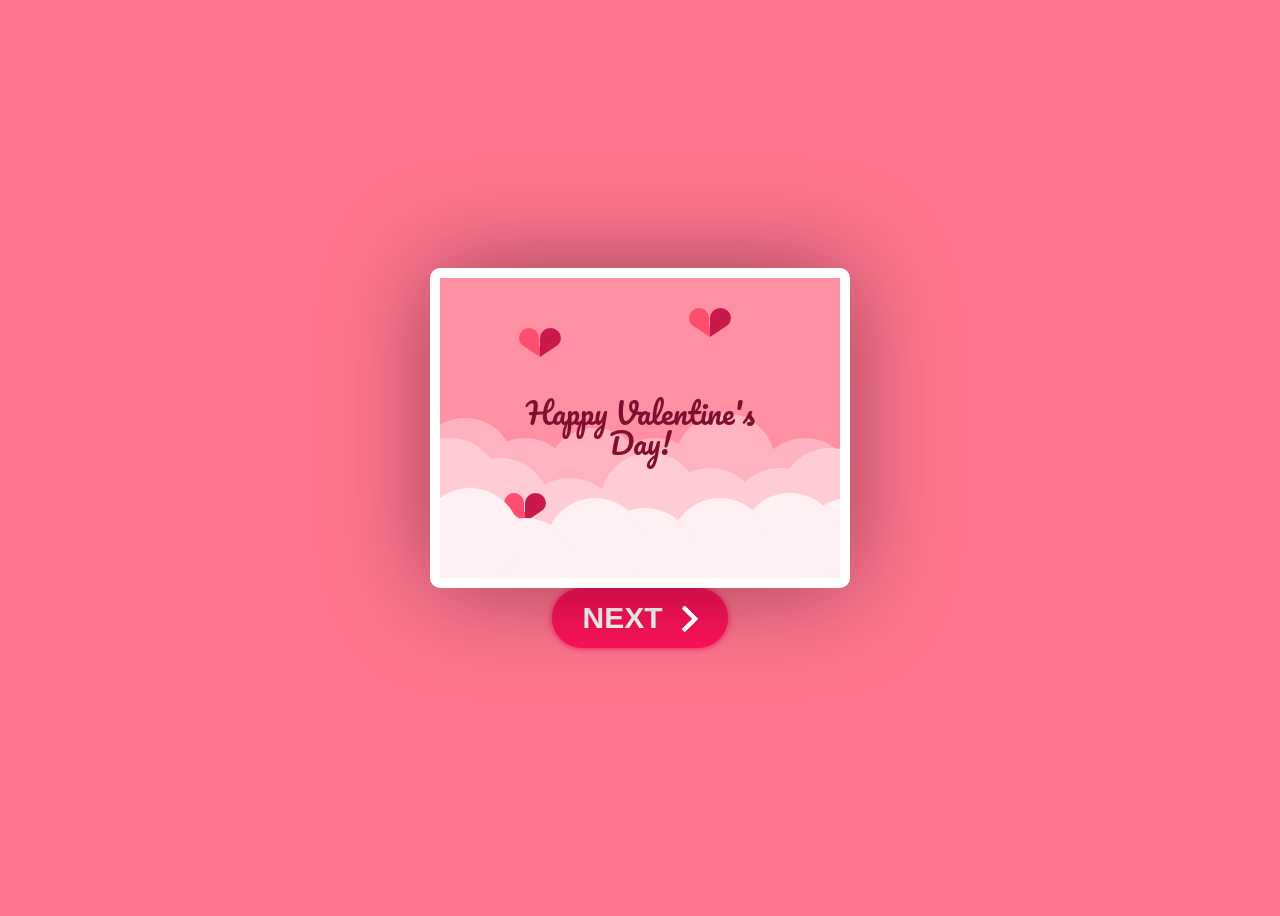
<file: index.html>
<!DOCTYPE html>
<html lang="en">
    <head>
        <meta charset="viewport" content="width=device-width, initial-scale=1.0">
        <title>Happy Valentine's Day! ❤️</title>
        <link rel="icon" href="img/flowers.png" type="image/x-icon" />
        <link rel="stylesheet" href="style.css">
    </head>
    <body>
        <div class="happy-valentines">
            <div class="valentines-day-card">
              <div class="clouds"></div>
              <div class="hearts">
                <div class="heartOne">
                  <div class="left-side"></div>
                  <div class="right-side"></div>
                </div>
                <div class="heartTwo">
                  <div class="left-side"></div>
                  <div class="right-side"></div>
                </div>
                    <div class="heartThree">
                  <div class="left-side"></div>
                  <div class="right-side"></div>
                </div>
                 <div class="heartFour">
                  <div class="left-side"></div>
                  <div class="right-side"></div>
                </div>
                 <div class="heartFive">
                 <div class="left-side"></div>
                  <div class="right-side"></div>
                </div>
              </div>
              <div class="text"><span>Happy Valentine's</br> Day!</div>
            </div>
            <div class="btn-conteiner">
                <a class="btn-content" href="flower.html">
                  <span class="btn-title">NEXT</span>
                  <span class="icon-arrow">
                    <svg width="66px" height="43px" viewBox="0 0 66 43" version="1.1" xmlns="http://www.w3.org/2000/svg" xmlns:xlink="http://www.w3.org/1999/xlink">
                      <g id="arrow" stroke="none" stroke-width="1" fill="none" fill-rule="evenodd">
                        <path id="arrow-icon-one" d="M40.1543933,3.89485454 L43.9763149,0.139296592 C44.1708311,-0.0518420739 44.4826329,-0.0518571125 44.6771675,0.139262789 L65.6916134,20.7848311 C66.0855801,21.1718824 66.0911863,21.8050225 65.704135,22.1989893 C65.7000188,22.2031791 65.6958657,22.2073326 65.6916762,22.2114492 L44.677098,42.8607841 C44.4825957,43.0519059 44.1708242,43.0519358 43.9762853,42.8608513 L40.1545186,39.1069479 C39.9575152,38.9134427 39.9546793,38.5968729 40.1481845,38.3998695 C40.1502893,38.3977268 40.1524132,38.395603 40.1545562,38.3934985 L56.9937789,21.8567812 C57.1908028,21.6632968 57.193672,21.3467273 57.0001876,21.1497035 C56.9980647,21.1475418 56.9959223,21.1453995 56.9937605,21.1432767 L40.1545208,4.60825197 C39.9574869,4.41477773 39.9546013,4.09820839 40.1480756,3.90117456 C40.1501626,3.89904911 40.1522686,3.89694235 40.1543933,3.89485454 Z" fill="#FFFFFF"></path>
                        <path id="arrow-icon-two" d="M20.1543933,3.89485454 L23.9763149,0.139296592 C24.1708311,-0.0518420739 24.4826329,-0.0518571125 24.6771675,0.139262789 L45.6916134,20.7848311 C46.0855801,21.1718824 46.0911863,21.8050225 45.704135,22.1989893 C45.7000188,22.2031791 45.6958657,22.2073326 45.6916762,22.2114492 L24.677098,42.8607841 C24.4825957,43.0519059 24.1708242,43.0519358 23.9762853,42.8608513 L20.1545186,39.1069479 C19.9575152,38.9134427 19.9546793,38.5968729 20.1481845,38.3998695 C20.1502893,38.3977268 20.1524132,38.395603 20.1545562,38.3934985 L36.9937789,21.8567812 C37.1908028,21.6632968 37.193672,21.3467273 37.0001876,21.1497035 C36.9980647,21.1475418 36.9959223,21.1453995 36.9937605,21.1432767 L20.1545208,4.60825197 C19.9574869,4.41477773 19.9546013,4.09820839 20.1480756,3.90117456 C20.1501626,3.89904911 20.1522686,3.89694235 20.1543933,3.89485454 Z" fill="#FFFFFF"></path>
                        <path id="arrow-icon-three" d="M0.154393339,3.89485454 L3.97631488,0.139296592 C4.17083111,-0.0518420739 4.48263286,-0.0518571125 4.67716753,0.139262789 L25.6916134,20.7848311 C26.0855801,21.1718824 26.0911863,21.8050225 25.704135,22.1989893 C25.7000188,22.2031791 25.6958657,22.2073326 25.6916762,22.2114492 L4.67709797,42.8607841 C4.48259567,43.0519059 4.17082418,43.0519358 3.97628526,42.8608513 L0.154518591,39.1069479 C-0.0424848215,38.9134427 -0.0453206733,38.5968729 0.148184538,38.3998695 C0.150289256,38.3977268 0.152413239,38.395603 0.154556228,38.3934985 L16.9937789,21.8567812 C17.1908028,21.6632968 17.193672,21.3467273 17.0001876,21.1497035 C16.9980647,21.1475418 16.9959223,21.1453995 16.9937605,21.1432767 L0.15452076,4.60825197 C-0.0425130651,4.41477773 -0.0453986756,4.09820839 0.148075568,3.90117456 C0.150162624,3.89904911 0.152268631,3.89694235 0.154393339,3.89485454 Z" fill="#FFFFFF"></path>
                      </g>
                    </svg>
                  </span> 
                </a>
              </div>
            </div>
    </body>
</html>
</file>
<file: style.css>
@import url('https://fonts.googleapis.com/css2?family=Pacifico&display=swap');

body {
  height: 100vh;
  display: flex;
  align-items: center;
  justify-content: center;
  background-color: #ff758f;
}

.valentines-day-card {
  position: relative;
  width: 400px;
  height: 300px;
  background-color: #ff8fa3;
  overflow: hidden;
  border:10px solid white;
  border-radius:10px;
  box-shadow: 0 0 100px rgba(0,0,0,.4);
}

.valentines-day-card:before {
  content:"";
  position: absolute;
  background-color: #ffb3c1;
  width:100px;
  height:100px;
  border-radius:50%;
  top:140px;
  left:-25px;
  box-shadow:60px 20px #ffb3c1,130px 10px #ffb3c1, 190px 20px #ffb3c1,260px -5px #ffb3c1, 340px 20px #ffb3c1;
}

.valentines-day-card:after {
  content:"";
  position: absolute;
  background-color: #ffccd5;
  width:100px;
  height:100px;
  border-radius:50%;
  top:160px;
  left:-40px;
  box-shadow: 50px 20px #ffccd5,120px 40px #ffccd5, 200px 15px #ffccd5,260px 30px #ffccd5, 330px 30px #ffccd5,380px 10px #ffccd5;
}

.clouds {
  position: absolute;
  width:100px;
  height:100px;
  border-radius:50%;
  background-color: #fff0f3;
  z-index:5;
  top:210px;
  left:-20px;
  box-shadow: 55px 30px #fff0f3, 125px 10px #fff0f3,175px 20px #fff0f3, 250px 10px #fff0f3, 320px 5px #fff0f3, 380px 10px #fff0f3;
}

.hearts {
  position: absolute;
  z-index:2;
}

.heartOne {
  position: absolute;
  left:100px;
  top:250px;
  animation: up 4s linear forwards 1s;
}

.heartTwo {
  position: absolute;
  left:270px;
  top:230px;
  animation: up 5s linear forwards 1.8s;
}

.heartThree {
  position: absolute;
  left:85px;
  top:415px;
  animation: up 5s linear forwards 3s;
}

.heartFour {
  position: absolute;
  left:320px;
  top:380px;
  animation: upTwo 9s linear infinite 3.5s;
}

.heartFive {
  position: absolute;
  left:150px;
  top:400px;
  animation: upTwo 13s linear infinite 4.5s;
}

.right-side:before, .right-side:after {
  position: absolute;
  content:"";
  transform-origin: left;
  animation: move 1s ease infinite;
}

.right-side:before {
  border-radius:50% 50% 50% 0;
  width:21px;
  height:20px;
  background-color: #c9184a;
  left:-0.26px;
}

.right-side:after {
  height:0;
  width:0;
  border-bottom:10px solid transparent;
  border-left: 15px solid #c9184a;
  top:19px;
  left:-0.26px;
}

@keyframes move {
  0%, 100% {transform: rotateY(0);}
  50% {transform: rotateY(-45deg);}
}

.left-side:before, .left-side:after {
  position: absolute;
  content:"";
  transform-origin: right;
  animation: move 1s ease infinite;
}

.left-side:before {
  border-radius:50% 50% 0 50%;
  width:20px;
  height:20px;
  left:-20.7px;
  background-color: #ff4d6d;
}

.left-side:after {
  height:0;
  width:0;
  left:-15px;
  border-bottom:10px solid transparent;
  border-right: 15px solid #ff4d6d;
  top:19px;
}

@keyframes up {
  0% {transform: translateY(0);}
  100% {transform: translateY(-200px);}
}

@keyframes upTwo {
  0% {transform: translateY(0);}
  100% {transform: translateY(-450px);}
}

.text {
  position: absolute;
  color: #800f2f;
  font-size:30px;
  font-family: 'Pacifico', cursive;
  line-height:1;
  text-align: center;
  width:380px;
  left:10px;
  z-index:3;
  top:320px;
  animation: up 1s ease forwards;
  transition: .2s;
}

.hover {
  color: white;
  font-family: 'Pacifico', cursive;
  text-align: center;
}

.text:hover span {
  display: none;
}

.text:hover:before {
  content:"Happy Valentine's Day sayangg, you mean the world to me, and im thankful for u and every moment we spend together, i love u";
  font-size:18px;

}
/* From Uiverse.io by Li-Deheng */ 
.btn-conteiner {
    display: flex;
    justify-content: center;
    --color-text: #ffffff;
    --color-background: #ff135a;
    --color-outline: #ff145b80;
    --color-shadow: #00000080;
  }
  
  .btn-content {
    display: flex;
    align-items: center;
    padding: 5px 30px;
    text-decoration: none;
    font-family: 'Poppins', sans-serif;
    font-weight: 600;
    font-size: 30px;
    color: var(--color-text);
    background: var(--color-background);
    transition: 1s;
    border-radius: 100px;
    box-shadow: 0 0 0.2em 0 var(--color-background);
    
  }
  
  .btn-content:hover, .btn-content:focus {
    transition: 0.5s;
    -webkit-animation: btn-content 1s;
    animation: btn-content 1s;
    outline: 0.1em solid transparent;
    outline-offset: 0.2em;
    box-shadow: 0 0 0.4em 0 var(--color-background);
   
  }
  
  .btn-content .icon-arrow {
    transition: 0.5s;
    margin-right: 0px;
    transform: scale(0.6);
  }
  
  .btn-content:hover .icon-arrow {
    transition: 0.5s;
    margin-right: 25px;
  }
  
  .icon-arrow {
    width: 20px;
    margin-left: 15px;
    position: relative;
    top: 6%;
  }
    
  /* SVG */
  #arrow-icon-one {
    transition: 0.4s;
    transform: translateX(-60%);
  }
  
  #arrow-icon-two {
    transition: 0.5s;
    transform: translateX(-30%);
  }
  
  .btn-content:hover #arrow-icon-three {
    animation: color_anim 1s infinite 0.2s;
  }
  
  .btn-content:hover #arrow-icon-one {
    transform: translateX(0%);
    animation: color_anim 1s infinite 0.6s;
  }
  
  .btn-content:hover #arrow-icon-two {
    transform: translateX(0%);
    animation: color_anim 1s infinite 0.4s;
  }
  
  /* SVG animations */
  @keyframes color_anim {
    0% {
      fill: white;
    }
  
    50% {
      fill: var(--color-background);
    }
  
    100% {
      fill: white;
    }
  }
  
  /* Button animations */
  @-webkit-keyframes btn-content {
    0% {
      outline: 0.2em solid var(--color-background);
      outline-offset: 0;
    }
  }
  
  @keyframes btn-content {
    0% {
      outline: 0.2em solid var(--color-background);
      outline-offset: 0;
    }
  }
</file>
